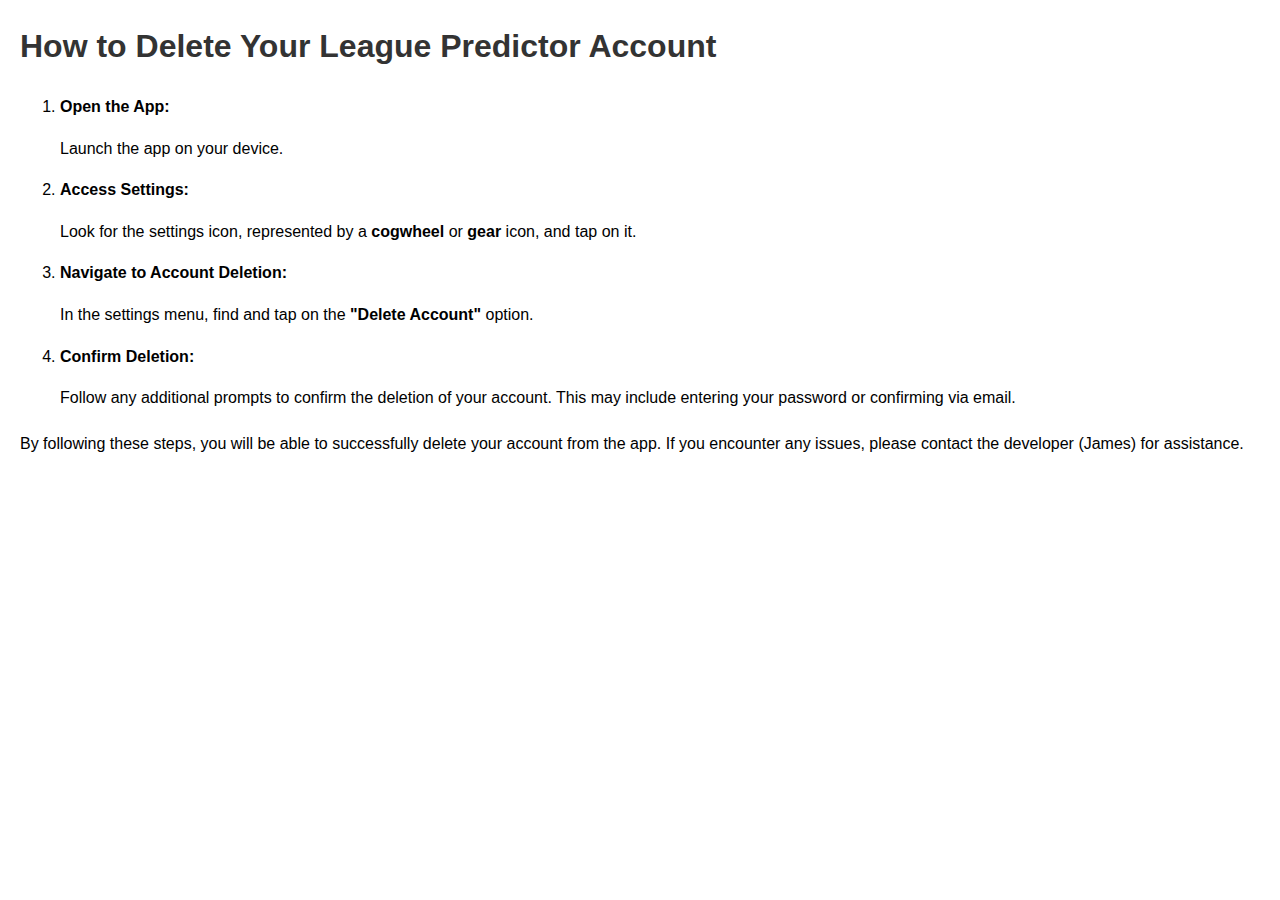
<file: deleteAccount.html>
<!DOCTYPE html>
<html lang="en">

<head>
    <meta charset="UTF-8">
    <meta name="viewport" content="width=device-width, initial-scale=1.0">
    <title>How to Delete Your Account</title>
    <style>
        body {
            font-family: Arial, sans-serif;
            line-height: 1.6;
            margin: 20px;
        }

        h1 {
            color: #333;
        }

        ol {
            margin: 20px 0;
        }

        li {
            margin-bottom: 10px;
        }
    </style>
</head>

<body>
    <h1>How to Delete Your League Predictor Account</h1>
    <ol>
        <li>
            <strong>Open the App:</strong>
            <p>Launch the app on your device.</p>
        </li>
        <li>
            <strong>Access Settings:</strong>
            <p>Look for the settings icon, represented by a <strong>cogwheel</strong> or <strong>gear</strong>
                icon, and tap on it.</p>
        </li>
        <li>
            <strong>Navigate to Account Deletion:</strong>
            <p>In the settings menu, find and tap on the <strong>"Delete Account"</strong> option.
        </li>
        <li>
            <strong>Confirm Deletion:</strong>
            <p>Follow any additional prompts to confirm the deletion of your account. This may include entering your
                password or confirming via email.</p>
        </li>
    </ol>
    <p>By following these steps, you will be able to successfully delete your account from the app. If you encounter any
        issues, please contact the developer (James) for assistance.</p>
</body>

</html>
</file>
